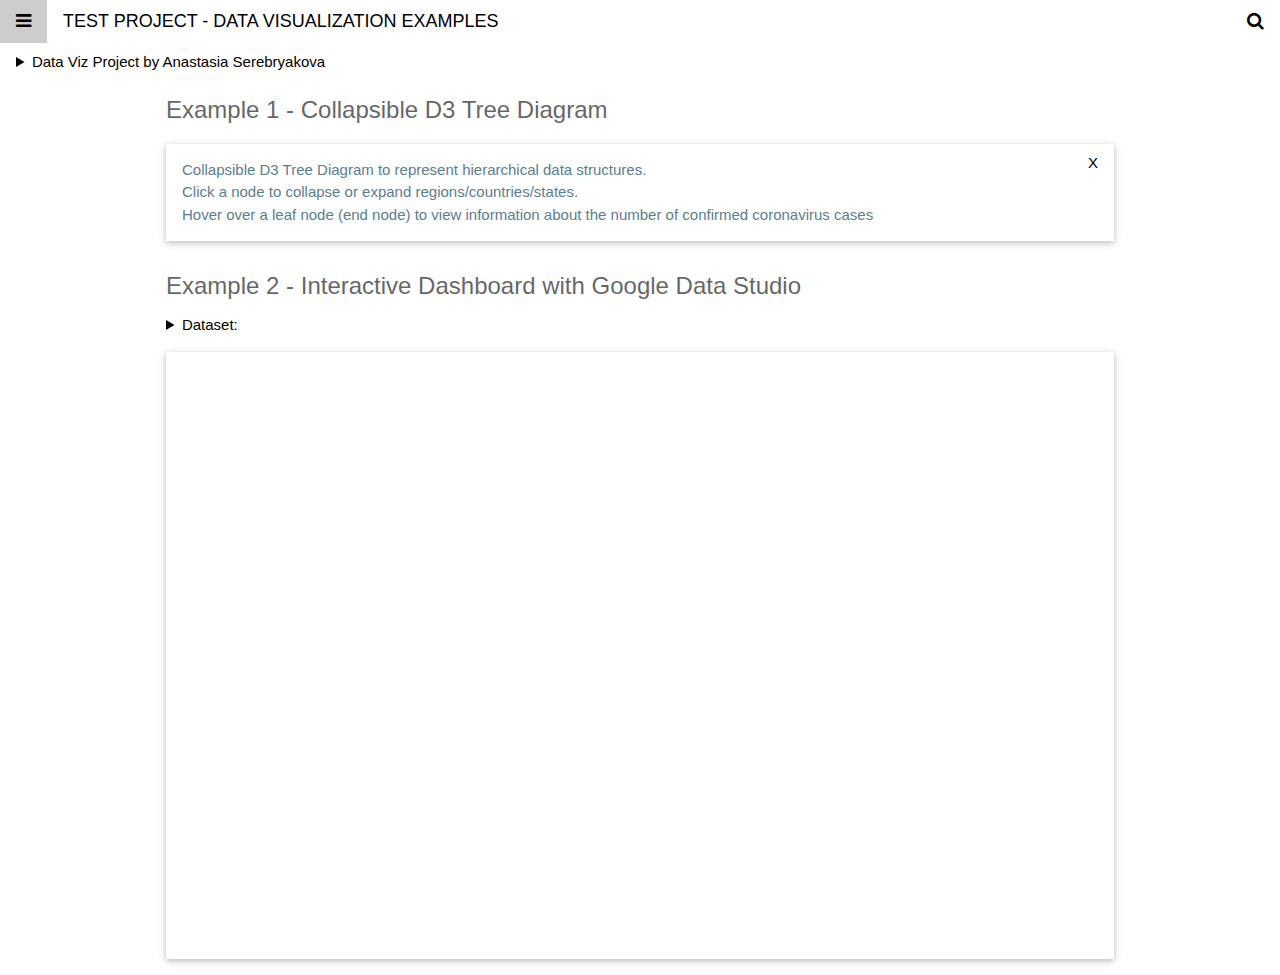
<file: index.html>
<!DOCTYPE html>
<meta charset="UTF-8">
<html>
<head>

  <link rel="stylesheet" href="https://www.w3schools.com/w3css/4/w3.css">
  <link rel="stylesheet" href="https://www.w3schools.com/lib/w3-theme-blue-grey.css">
  <link rel="stylesheet" href="https://cdnjs.cloudflare.com/ajax/libs/font-awesome/4.7.0/css/font-awesome.min.css">
  <link rel="stylesheet" href="styles.css">
  <script src="https://d3js.org/d3.v4.min.js"></script>
  <script src="script.js"></script>
  <style>

  </style>

</head>


<body class="w3-theme-l4">

    <div style="min-width:400px">
      <div class="w3-bar w3-large w3-theme-d4">
        <a href="#" class="w3-bar-item w3-button"><i class="fa fa-bars"></i></a>
        <span class="w3-bar-item">TEST PROJECT - DATA VISUALIZATION EXAMPLES</span>
        <a href="#" class="w3-bar-item w3-button w3-right"><i class="fa fa-search"></i></a>
      </div>
    </div>

    <details class="w3-padding">
      <summary> Data Viz Project by Anastasia Serebryakova</summary>
      <p> Examples of data visualization using public data about the number
          of Novel Coronavirus (2019-nCoV) cases reported from various countries <br>
      6 February 2020
      </p>
    </details>

    <article class="w3-container w3-content">
      <h1 class="w3-opacity">Example 1 - Collapsible D3 Tree Diagram</h1>
      <div class="w3-panel w3-white w3-card w3-display-container">
          <p class="w3-text-blue-gray">Collapsible D3 Tree Diagram to represent hierarchical data structures. <br>
            Click a node to collapse or expand regions/countries/states. <br>
            Hover over a leaf node (end node) to view information about the number of confirmed coronavirus cases </p>
          <span class="close-btn w3-display-topright w3-padding w3-hover-gray">X</span>
          <div id="tree_example_1"></div>
      </div>
    </article>

    <article class="w3-container w3-content">
      <h1 class="w3-opacity">Example 2 - Interactive Dashboard with Google Data Studio</h1>
      <details>
      <summary>Dataset:</summary>
      <p>The dashboard is based on
         <a href="https://datastudio.google.com/u/0/datasources/cda8ed00-4a50-45ee-8fe7-e77e9ca35dd9" target="_blank">public dataset</a>
      </p>
      </details>
      <div class="w3-panel w3-white w3-card w3-display-container">
            <iframe width="100%" height="600" src="https://datastudio.google.com/embed/reporting/ccd9ded1-f6e7-4ee3-9037-ad7f42449472/page/d4zDB" frameborder="0" style="border:0" allowfullscreen></iframe>
      </div>
    </article>


    <script>

      var countryData = [
        {
          "id": "2019-nCoV Cases",
          "value": ""
        },
        {
          "id": "2019-nCoV Cases.Asia & Pacific",
          "value": ""
        },
        {
          "id": "2019-nCoV Cases.Asia & Pacific.Mainland China",
          "value": ""
        },
        {
          "id": "2019-nCoV Cases.Asia & Pacific.Mainland China.Hubei",
          "value": 11177
        },
        {
          "id": "2019-nCoV Cases.Asia & Pacific.Mainland China.Zhejiang",
          "value": 661
        },
        {
          "id": "2019-nCoV Cases.Asia & Pacific.Mainland China.Guangdong",
          "value": 632
        },
        {
          "id": "2019-nCoV Cases.Asia & Pacific.Mainland China.Henan",
          "value": 493
        },
        {
          "id": "2019-nCoV Cases.Asia & Pacific.Mainland China.Hunan",
          "value": 463
        },
        {
          "id": "2019-nCoV Cases.Asia & Pacific.Mainland China.Anhui",
          "value": 340
        },
        {
          "id": "2019-nCoV Cases.Asia & Pacific.Mainland China.Jiangxi",
          "value": 333
        },
        {
          "id": "2019-nCoV Cases.Asia & Pacific.Mainland China.Chongqing",
          "value": 300
        },
        {
          "id": "2019-nCoV Cases.Asia & Pacific.Mainland China.Jiangsu",
          "value": 236
        },
        {
          "id": "2019-nCoV Cases.Asia & Pacific.Mainland China.Sichuan",
          "value": 231
        },
        {
          "id": "2019-nCoV Cases.Asia & Pacific.Mainland China.Shandong",
          "value": 230
        },
        {
          "id": "2019-nCoV Cases.Asia & Pacific.Mainland China.Shanghai",
          "value": 193
        },
        {
          "id": "2019-nCoV Cases.Asia & Pacific.Mainland China.Beijing",
          "value": 191
        },
        {
          "id": "2019-nCoV Cases.Asia & Pacific.Mainland China.Fujian",
          "value": 159
        },
        {
          "id": "2019-nCoV Cases.Asia & Pacific.Mainland China.Guangxi",
          "value": 127
        },
        {
          "id": "2019-nCoV Cases.Asia & Pacific.Mainland China.Shaanxi",
          "value": 116
        },
        {
          "id": "2019-nCoV Cases.Asia & Pacific.Mainland China.Hebei",
          "value": 113
        },
        {
          "id": "2019-nCoV Cases.Asia & Pacific.Mainland China.Yunnan",
          "value": 105
        },
        {
          "id": "2019-nCoV Cases.Asia & Pacific.Mainland China.Heilongjiang",
          "value": 95
        },
        {
          "id": "2019-nCoV Cases.Asia & Pacific.Mainland China.Liaoning",
          "value": 70
        },
        {
          "id": "2019-nCoV Cases.Asia & Pacific.Mainland China.Shanxi",
          "value": 66
        },
        {
          "id": "2019-nCoV Cases.Asia & Pacific.Mainland China.Hainan",
          "value": 64
        },
        {
          "id": "2019-nCoV Cases.Asia & Pacific.Mainland China.Gansu",
          "value": 51
        },
        {
          "id": "2019-nCoV Cases.Asia & Pacific.Mainland China.Tianjin",
          "value": 48
        },
        {
          "id": "2019-nCoV Cases.Asia & Pacific.Mainland China.Guizhou",
          "value": 38
        },
        {
          "id": "2019-nCoV Cases.Asia & Pacific.Mainland China.Ningxia",
          "value": 28
        },
        {
          "id": "2019-nCoV Cases.Asia & Pacific.Mainland China.Inner Mongolia",
          "value": 27
        },
        {
          "id": "2019-nCoV Cases.Asia & Pacific.Mainland China.Jilin",
          "value": 23
        },
        {
          "id": "2019-nCoV Cases.Asia & Pacific.Mainland China.Xinjiang",
          "value": 21
        },
        {
          "id": "2019-nCoV Cases.Asia & Pacific.Mainland China.Tibet",
          "value": 1
        },
        {
          "id": "2019-nCoV Cases.Asia & Pacific.Japan",
          "value": 20
        },
        {
          "id": "2019-nCoV Cases.Asia & Pacific.Thailand",
          "value": 19
        },
        {
          "id": "2019-nCoV Cases.Asia & Pacific.Singapore",
          "value": 18
        },
        {
          "id": "2019-nCoV Cases.Asia & Pacific.Hong Kong",
          "value": 15
        },
        {
          "id": "2019-nCoV Cases.Asia & Pacific.South Korea",
          "value": 15
        },
        {
          "id": "2019-nCoV Cases.Asia & Pacific.Mainland China.Qinghai",
          "value": 11
        },
        {
          "id": "2019-nCoV Cases.Asia & Pacific.Taiwan",
          "value": 10
        },
        {
          "id": "2019-nCoV Cases.Asia & Pacific.Macau",
          "value": 8
        },
        {
          "id": "2019-nCoV Cases.Asia & Pacific.Malaysia",
          "value": 8
        },
        {
          "id": "2019-nCoV Cases.Asia & Pacific.Vietnam",
          "value": 6
        },
        {
          "id": "2019-nCoV Cases.Asia & Pacific.Australia",
          "value": ""
        },
        {
          "id": "2019-nCoV Cases.Asia & Pacific.Australia.New South Wales",
          "value": 4
        },
        {
          "id": "2019-nCoV Cases.Asia & Pacific.Australia.Victoria",
          "value": 4
        },
        {
          "id": "2019-nCoV Cases.Asia & Pacific.Australia.Queensland",
          "value": 2
        },
        {
          "id": "2019-nCoV Cases.Asia & Pacific.Australia.South Australia",
          "value": 2
        },
        {
          "id": "2019-nCoV Cases.Asia & Pacific.India",
          "value": 2
        },
        {
          "id": "2019-nCoV Cases.Asia & Pacific.Philippines",
          "value": 2
        },
        {
          "id": "2019-nCoV Cases.Asia & Pacific.Cambodia",
          "value": 1
        },
        {
          "id": "2019-nCoV Cases.Asia & Pacific.Nepal",
          "value": 1
        },
        {
          "id": "2019-nCoV Cases.Asia & Pacific.Sri Lanka",
          "value": 1
        },
        {
          "id": "2019-nCoV Cases.Middle East",
          "value": ""
        },
        {
          "id": "2019-nCoV Cases.Middle East.United Arab Emirates",
          "value": 5
        },
        {
          "id": "2019-nCoV Cases.Europe",
          "value": ""
        },
        {
          "id": "2019-nCoV Cases.Europe.Germany",
          "value": 10
        },
        {
          "id": "2019-nCoV Cases.Europe.France",
          "value": 6
        },
        {
          "id": "2019-nCoV Cases.Europe.Italy",
          "value": 2
        },
        {
          "id": "2019-nCoV Cases.Europe.Russia",
          "value": 2
        },
        {
          "id": "2019-nCoV Cases.Europe.UK",
          "value": 2
        },
        {
          "id": "2019-nCoV Cases.Europe.Finland",
          "value": 1
        },
        {
          "id": "2019-nCoV Cases.Europe.Spain",
          "value": 1
        },
        {
          "id": "2019-nCoV Cases.Europe.Sweden",
          "value": 1
        },
        {
          "id": "2019-nCoV Cases.North America",
          "value": ""
        },
        {
          "id": "2019-nCoV Cases.North America.Canada",
          "value": ""
        },
        {
          "id": "2019-nCoV Cases.North America.Canada.Ontario",
          "value": 3
        },
        {
          "id": "2019-nCoV Cases.North America.Canada.British Columbia",
          "value": 1
        },
        {
          "id": "2019-nCoV Cases.North America.US",
          "value": ""
        },
        {
          "id": "2019-nCoV Cases.North America.US.IL",
          "value": 2
        },
        {
          "id": "2019-nCoV Cases.North America.US.MA",
          "value": 1
        },
        {
          "id": "2019-nCoV Cases.North America.US.CA",
          "value": 4
        },
        {
          "id": "2019-nCoV Cases.North America.US.WA",
          "value": 1
        },
        {
          "id": "2019-nCoV Cases.North America.US.AZ",
          "value": 1
        }
      ]

      var margin = {top: 20, right: 90, bottom: 30, left: 200},
          width = 1500 - margin.left - margin.right,
          height = 900 - margin.top - margin.bottom;

      // append the svg object to the body of the page
      // appends a 'group' element to 'svg'
      // moves the 'group' element to the top left margin
      var svg = d3.select("#tree_example_1").append("svg")
          .attr("width", width + margin.right + margin.left)
          .attr("height", height + margin.top + margin.bottom)
          .append("g")
          .attr("transform", "translate("
                + margin.left + "," + margin.top + ")");

      var i = 0,
          duration = 500;

      var treemap = d3.tree().size([height, width]);

      var root = treemap(stratify(countryData));
      root.x0 = height / 2;
      root.y0 = 0;

      // Collapse after the second level
      root.children.forEach(collapse);

      update(root);


      var close_btns = Array.prototype.slice.call(document.getElementsByClassName("close-btn"));
      for (i = 0; i < close_btns.length; i++) {
          close_btns[i].addEventListener("click", function() {
              var content = this.nextElementSibling;
              content.classList.toggle("hidden");
          })
      }
     </script>
  </body>
</html>
</file>
<file: styles.css>
h1 {
    font-size: 24px;
  }

  .hidden {
    display: none;
  }

  .close-btn {
    cursor: pointer;
  }
  .node circle {
    fill: #ffffff;
    stroke: #f5672f;
    stroke-width: 2px;
  }

  .node text {
    font: 14px sans-serif;
    fill: #5c5c5c;
  }

  .link {
    fill: none;
    stroke: #f1c563;
    stroke-width: 2px;
  }
</file>
